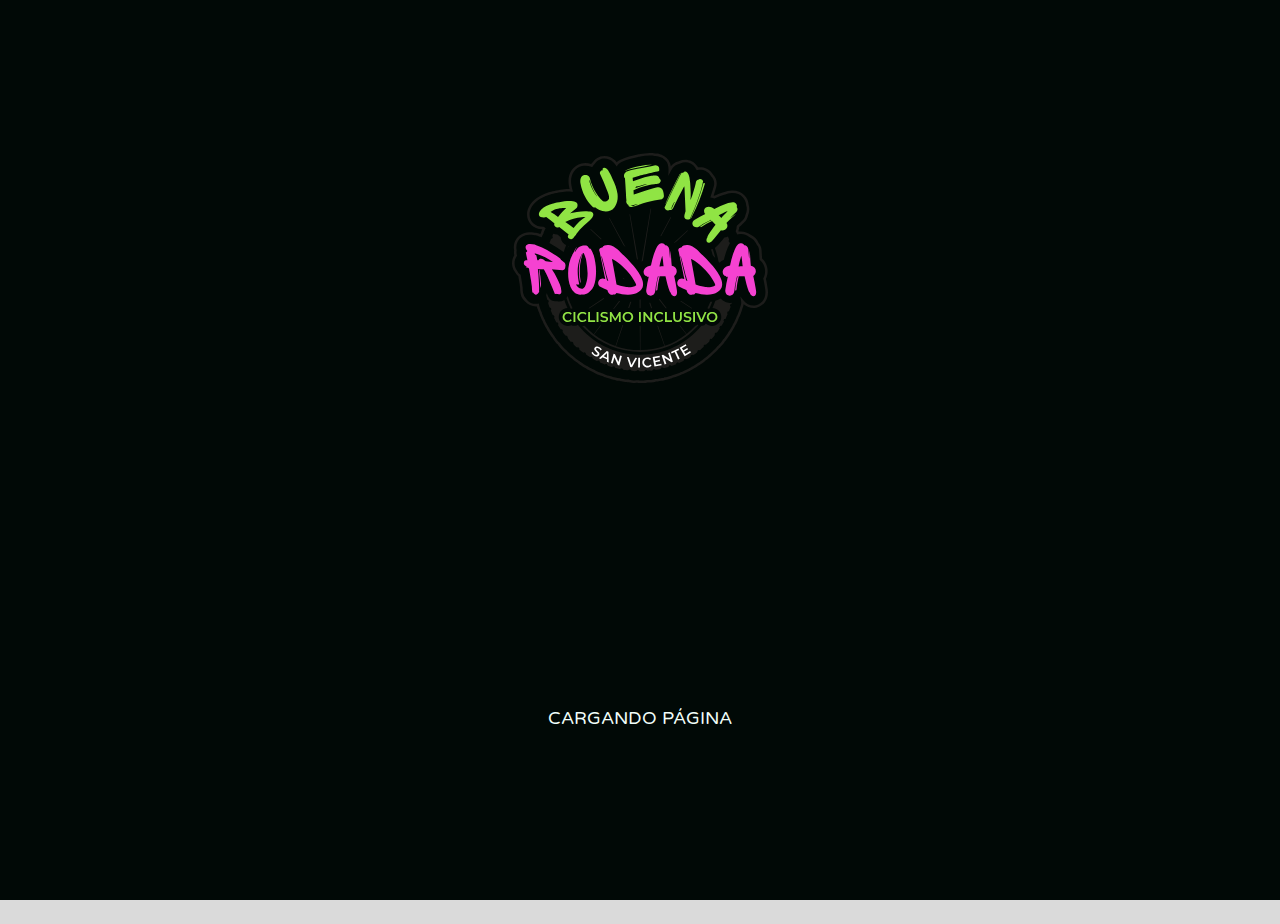
<file: index.html>
<!DOCTYPE html>

<html lang="es">
    <head>
        <meta charset="utf-8">
        <meta name="viewport" content="width=device-width, initial-scale=1">
        <link rel="shortcut icon" href="./assets/page/favicon.png" type="image/x-icon">
        <link rel="stylesheet" href="./css/style.css">
        <script src="./js/index.js"></script>
        <title>Inicio | Buena Rodada</title>

        <!-- Robots -->
        <meta name="description" content="Descripcion buena rodada"/>
        <meta name="keywords" content="Buena Rodada, Carreras, Inscripciones"/>
        <meta name="author" content="Buena Rodada"/>
        <meta name="robots" content="index, notranslate, nosnippet, noarchive, noimageindex"> <!-- Modify this later -->
        <!-- <meta name="google-site-verification" content=""/> --> <!-- Add sitemap.xml later -->
        <meta property="og:title" content="Buena Rodada"/>
        <meta property="og:site_name" content="Buena Rodada"/>
        <meta property="og:description" content="Ciclismo Inclusivo"/> <!-- Modify this later -->
        <meta property="og:type" content="website"/>
        <meta property="og:image" content="https://coffee-mug-games.github.io/assets/logo/page/og_image.png"/> <!-- Add image URL later -->
        <meta property="og:image:alt" content="Buena Rodada"/>
        <meta property="og:image:type" content="image/jpg"/>
        <link rel="canonical" href="https://www.pagina.com"/> <!-- Add page link later (for example: the cannonical url for coffee mug games is https://coffee-mug-games.github.io/) -->
        <meta property="og:url" content="https://coffee-mug-games.github.io/"/> <!-- Add later (same as cannonical URL) -->
        <meta property="og:locale" content="es_AR"/>
    </head>

    <body class="body-main" onload="pageStartup()">
        <div class="startup-div disable-scrolling" id="pageStartupDiv">
            <img src="./assets/org/buena_rodada_8.svg" alt="Buena Rodada Logo">
            <p>Cargando página</p>
        </div>

        <nav class="nav-main" id="navMain">
            <img src="./assets/org/buena_rodada_8.svg" alt="Buena Rodada Logo" class="nav-image" onclick="location.href='./index.html';">

            <div class="nav-options-div">
                <ul class="nav-options">
                    <li><a href="#home">Inicio</a></li>
                    <!-- <li><a href="#aboutus" class="nav-options-mobile-button">Quienes somos</a></li> -->
                    <li><a href="#register">Inscripciones</a></li>
                    <li><a href="#contact">Contacto</a></li>
                </ul>
                
                <a class="nav-theme" onclick="navChangeColorScheme()">
                    <img src="./assets/page/mode_auto.svg" alt="Change theme" id="navColorSchemeChanger" class="svg-color">
                </a>
                
                <a class="nav-hamburger" onclick="navHamburgerInteract()">
                    <img src="./assets/page/hamburger.svg" alt="Menu" id="navHamburgerIcon" class="svg-color">
                </a>
            </div>
        </nav>
        
        <div id="navMobileOptions" class="nav-options-mobile" onclick="navHamburgerCollapse()">
            <ul>
                <li><a href="#home" class="nav-options-mobile-button">Inicio</a></li>
                <!-- <li><a href="#aboutus" class="nav-options-mobile-button">Quienes somos</a></li> -->
                <li><a href="#register" class="nav-options-mobile-button">Inscripciones</a></li>
                <li><a href="#contact" class="nav-options-mobile-button">Contacto</a></li>
            </ul>
        </div>
        
        <main onclick="navHamburgerCollapse()" id="home">
            <!--
            <div class="container" id="nextEvents">
                <p class="container-title">Próximos eventos</p>
                <p class="container-subtitle">*Carrusel con imagenes principales*</p>
            </div>
            -->

            <div class="container" id="register">
                <p class="container-title">Inscripciones</p>

                <div class="container-item-row">
                    <div class="container-item">
                        <img class="container-item-img"src="./assets/images/portait1.jpeg" alt="Carrera de Ciclismo 1">
                        <p class="container-item-title">Rural Bike - 7 de noviembre</p>
                        <p class="container-item-subtitle">Buena Rodada Ciclismo Inclusivo</p>
                        <a class="container-item-button" href="./form.html">Más Información</a>
                    </div>

                    <div class="container-item">
                        <img class="container-item-img"src="./assets/images/portait2.jpeg" alt="Carrera de Ciclismo 2">
                        <p class="container-item-title">Carrera 2 - 7 de noviembre</p>
                        <p class="container-item-subtitle">Buena Rodada Ciclismo Inclusivo</p>
                        <a class="container-item-button" href="./form.html">Más Información</a>
                    </div>

                    <div class="container-item">
                        <img class="container-item-img"src="./assets/images/race3.jpg" alt="Carrera de Ciclismo 3">
                        <p class="container-item-title">Carrera 3 - 7 de noviembre</p>
                        <p class="container-item-subtitle">Buena Rodada Ciclismo Inclusivo</p>
                        <a class="container-item-button" href="./form.html">Más Información</a>
                    </div>
                </div>
            </div>
        </main>

        <footer class="footer-container" id="contact" onclick="navHamburgerCollapse()">
            <p class="footer-container-title">Contactanos</p>

            <div class="footer-container-content">
                <img class="footer-container-logo"src="./assets/org/buena_rodada_8.svg" alt="Buena Rodada Logo" onclick="location.href='./index.html';">
                
                <div class="footer-divisor"></div>

                <div class="footer-subcontainer">
                    <a href="https://wa.me/+5491162284808">
                        <img src="./assets/page/logo_whatsapp.svg" alt="Whatsapp Logo" class="svg-color">
                        <p>Whatsapp</p>
                    </a>
                    
                    <a href="https://www.instagram.com/buenarodadaciclismoinclusivosv">
                        <img src="./assets/page/logo_instagram.svg" alt="Instagram Logo" class="svg-color">
                        <p>Instagram</p>
                    </a>
                    
                    <a href="https://www.facebook.com/profile.php?id=61563568111874&mibextid=ZbWKwL">
                        <img src="./assets/page/logo_facebook.svg" alt="Facebook Logo" class="svg-color">
                        <p>Facebook</p>
                    </a>
                </div>
            </div>

            <a href="https://github.com/Mekanical-Software" class="footer-container-copy" target="_blank">©2024 Mekanical Software</a>
        </footer>
    </body>
</html>
</file>
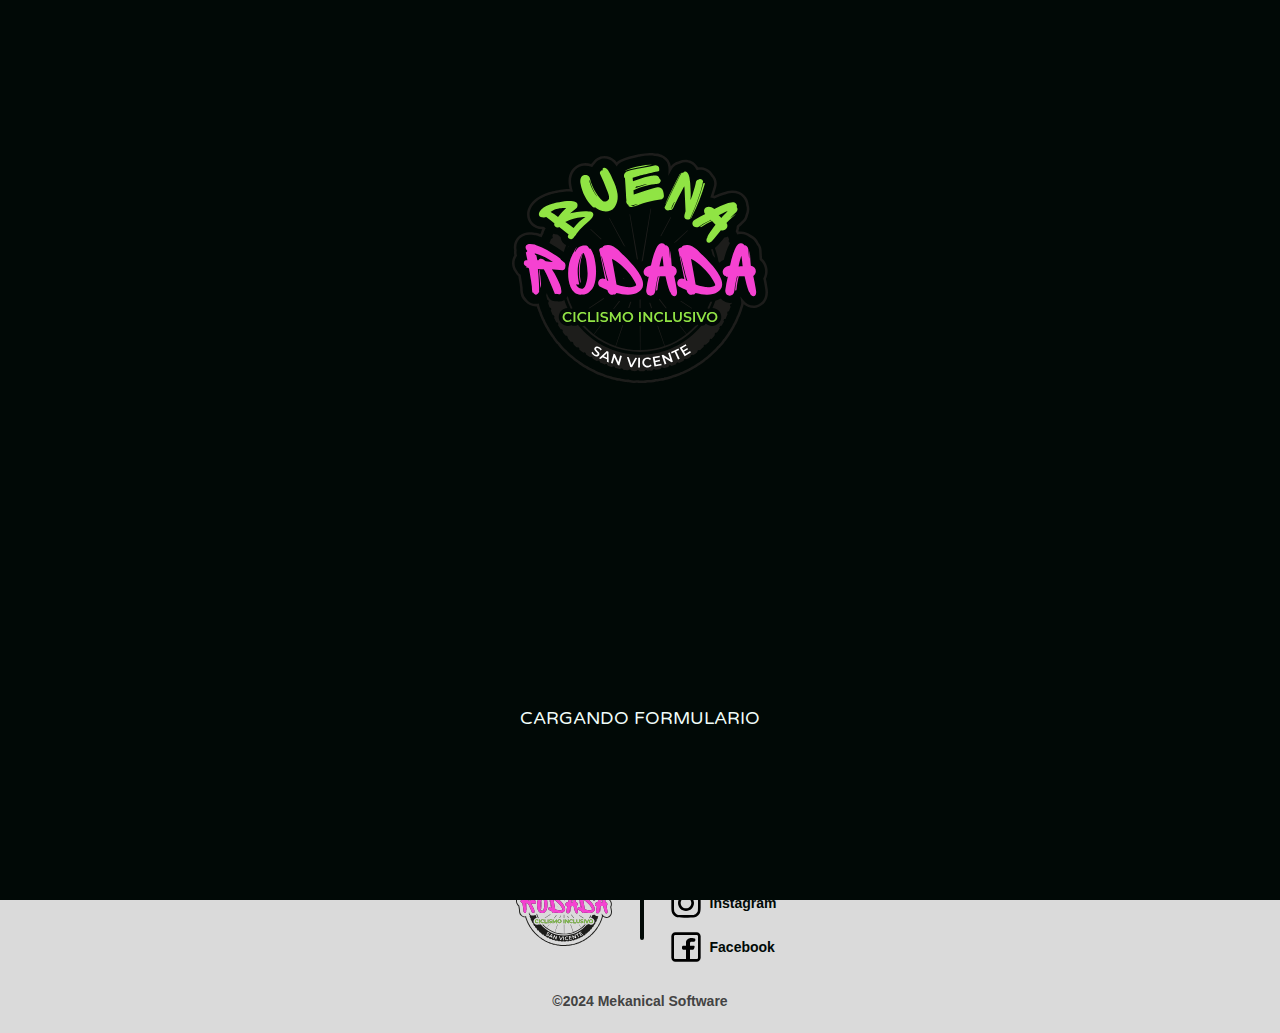
<file: form.html>
<!DOCTYPE html>

<html lang="es">
    <head>
        <meta charset="utf-8">
        <meta name="viewport" content="width=device-width, initial-scale=1">
        <link rel="shortcut icon" href="./assets/page/favicon.png" type="image/x-icon">
        <link rel="stylesheet" href="./css/style.css">
        <script src="./js/index.js"></script>
        <title>Inscripciones | Buena Rodada</title>
    </head>

    <body class="body-main" onload="pageStartup()">
        <div class="startup-div disable-scrolling" id="pageStartupDiv">
            <img src="./assets/org/buena_rodada_8.svg" alt="Buena Rodada Logo">
            <p>Cargando formulario</p>
        </div>

        <nav class="nav-main" id="navMain">
            <img src="./assets/org/buena_rodada_8.svg" alt="Buena Rodada Logo" class="nav-image" onclick="location.href='./index.html';">

            <div class="nav-options-div">
                <ul class="nav-options">
                    <li><a href="./index.html#home">Inicio</a></li>
                    <!-- <li><a href="./index.html#aboutus" class="nav-options-mobile-button">Quienes somos</a></li> -->
                    <li><a href="#register">Inscripciones</a></li>
                    <li><a href="#contact">Contacto</a></li>
                </ul>
                
                <a class="nav-theme" onclick="navChangeColorScheme()">
                    <img src="./assets/page/mode_auto.svg" alt="Change theme" id="navColorSchemeChanger" class="svg-color">
                </a>
                
                <a class="nav-hamburger" onclick="navHamburgerInteract()">
                    <img src="./assets/page/hamburger.svg" alt="Menu" id="navHamburgerIcon" class="svg-color">
                </a>
            </div>
        </nav>
        
        <div id="navMobileOptions" class="nav-options-mobile" onclick="navHamburgerCollapse()">
            <ul>
                <li><a href="./index.html#home" class="nav-options-mobile-button">Inicio</a></li>
                <!-- <li><a href="./index.html#aboutus" class="nav-options-mobile-button">Quienes somos</a></li> -->
                <li><a href="#register" class="nav-options-mobile-button">Inscripciones</a></li>
                <li><a href="#contact" class="nav-options-mobile-button">Contacto</a></li>
            </ul>
        </div>

        <main onclick="navHamburgerCollapse()">
            <div class="container" id="register">
                <iframe class="form" src="https://docs.google.com/forms/d/e/1FAIpQLSeH1P-D-SH-MLBAofwD_BZyLZ5M94BPrL-g-qLuJChLUN_a3A/viewform?embedded=true" width=100% height=600px frameborder="0" marginheight="0" marginwidth="0">Cargando…</iframe>
            </div>
        </main>

        <footer class="footer-container" id="contact" onclick="navHamburgerCollapse()">
            <p class="footer-container-title">Contactanos</p>

            <div class="footer-container-content">
                <img class="footer-container-logo"src="./assets/org/buena_rodada_8.svg" alt="Buena Rodada Logo" onclick="location.href='./index.html';">
                
                <div class="footer-divisor"></div>

                <div class="footer-subcontainer">
                    <a href="https://wa.me/+5491162284808">
                        <img src="./assets/page/logo_whatsapp.svg" alt="Whatsapp Logo" class="svg-color">
                        <p>Whatsapp</p>
                    </a>
                    
                    <a href="https://www.instagram.com/buenarodadaciclismoinclusivosv">
                        <img src="./assets/page/logo_instagram.svg" alt="Instagram Logo" class="svg-color">
                        <p>Instagram</p>
                    </a>
                    
                    <a href="https://www.facebook.com/profile.php?id=61563568111874&mibextid=ZbWKwL">
                        <img src="./assets/page/logo_facebook.svg" alt="Facebook Logo" class="svg-color">
                        <p>Facebook</p>
                    </a>
                </div>
            </div>

            <a href="https://github.com/Mekanical-Software" class="footer-container-copy" target="_blank">©2024 Mekanical Software</a>
        </footer>
    </body>
</html>
</file>
<file: css/style.css>
@import url('https://fonts.googleapis.com/css2?family=Varela+Round&display=swap');
@import url('https://fonts.googleapis.com/css2?family=Almarai:wght@700&display=swap');

* {
    scroll-behavior: smooth;
    scroll-margin-top: 120px;
    scrollbar-width: none;
    -ms-overflow-style: none;
}

*::-webkit-scrollbar { 
    display: none;
}

:root {
    /* Colors */
    --color-text:                   light-dark(#010906, #f1fef9);
    --color-text-alt:               light-dark(#f1fef9, #010906);
    --color-background:             light-dark(#dadada, #010906);
    --color-background-alt:         light-dark(#ffffff, #1d1d1d);
    --color-primary:                light-dark(#ffffff, #b4b4b4);
    --color-secondary:              light-dark(#434343, #b4b4b4);
    --color-accent:                 light-dark(#010906, #ffffff);
    --color-shadow:                 light-dark(#010906, #010906);
    --color-background-container:   light-dark(#c2c2c2, #141414);
    --color-loading-bg:             #010906;
    --color-loading-text:           #f1fef9;

    /*
    --color-text:                   #f1fef9;
    --color-text-alt:               #010906;
    --color-background:             #010906
    --color-background-alt:         #474747;    /*--color-background-alt: #dadada;
    --color-primary:                #f542d1;
    --color-secondary:              #434343;
    --color-accent:                 #90e444;
    --color-shadow:                 #010906;
    --color-background-container:   #141414;
    --color-loading-bg:             #010906;
    --color-loading-text:           #f1fef9;
    */

    /* Font styles */
    --text-extra-extra-big:     60px;
    --text-extra-big:           24px;
    --text-big:                 18px;
    --text-medium:              16px;
    --text-small:               14px;
    --text-extra-small:         12px;
}

/* Media query for light theme */
@media (prefers-color-scheme: light) {
    .svg-color {
        filter: invert(100%);
        -webkit-filter: invert(100%);
    }
}

/* Media query for dark theme */
@media (prefers-color-scheme: dark) {
    .svg-color {
        filter: invert(0%);
        -webkit-filter: invert(0%);
    }
}

/* Media query for small screen devices */
@media screen and (max-width: 780px) {
    .nav-image {
        width: 50px;
    }
    
    .nav-options {
        display: none;
    }

    .nav-hamburger {
        display: block;
    }
}

/* Media query for big screen devices */
@media screen and (min-width: 780px) {
    .nav-image {
        width: 96px;
    }
    
    .nav-options {
        display: inline-flex;
    }

    .nav-hamburger {
        display: none;
    }

    .container-item:hover {
        scale: 1.1;
    }
}


/* Keyframes */
@keyframes startup-disapear {
    from {
        opacity: 1;
        visibility: visible;
    }
    to {
        opacity: 0;
        visibility: hidden;
    }
}

@keyframes startup-anim {
    0% {
        opacity: 0;
    }

    25% {
        opacity: 1;
    }

    75% {
        opacity: 1;
    }

    100% {
        opacity: 0;
    }
}

@keyframes nav-options-show {
    from {
        opacity: 0;
        margin: 0;
    }
    to {
        opacity: 1;
        margin: 0px 16px;
    }
}

@keyframes nav-options-mobile-show {
    from {
        opacity: 0;
        top: -200px;
    }
    to {
        opacity: 1;
        top: 64px;
        visibility: visible;
    }
}

@keyframes nav-options-mobile-hide {
    from {
        opacity: 1;
        top: 64px;
    }
    to {
        opacity: 0;
        top: -200px;
        visibility: hidden;
    }
}

@keyframes nav-theme-show {
    0% {
        rotate: 0deg;
    }
    30% {
        rotate: -90deg;
    }
    100% {
        rotate: 360deg;
    }
}


/* Other */
.disable-scrolling {
    height: 100%;
    overflow: hidden;
}

.enable-scrolling {
    overflow: scroll;
}

/* Body */
.body-main {
    margin: 0;
    padding: 0;
    z-index: 99;
    margin-top: 100px;
    background-color: var(--color-background-alt);
    transition: background-color 0.1s linear;
    -webkit-transition: background-color 0.1s linear;
    -moz-transition: background-color 0.1s linear;
    -ms-transition: background-color 0.1s linear;
    -o-transition: background-color 0.1s linear;
}

.svg-inverted {
    filter: invert(100%);
    -webkit-filter: invert(100%);
}

.svg-not-inverted {
    filter: invert(0%);
    -webkit-filter: invert(0%);
}

.startup-div {
    user-select: none;
    z-index: 1000;
    width: 100vw;
    height: 100vh;
    position: fixed;
    top: 0;
    bottom: 0;
    right: 0;
    left: 0;
    display: flex;
    flex-direction: column;
    align-items: center;
    justify-content: space-around;
    background-color: var(--color-loading-bg);
}

.startup-div img {
    width: 256px;
    height: auto;
}

.startup-div p {
    color: var(--color-loading-text);
    text-transform: uppercase;
    font-size: var(--text-big);
    font-family: "Varela Round", sans-serif;
    font-weight: 400;
    font-style: normal;
    text-align: center;
    animation: startup-anim 2s infinite linear;
    -webkit-animation: startup-anim 2s infinite linear;
}

.startup-loaded {
    animation: startup-disapear 0.5s forwards linear;
    -webkit-animation: startup-disapear 0.5s forwards linear;
}


/* Nav */
.nav-main {
    z-index: 999;
    user-select: none;
    background-color: var(--color-background);
    position: fixed;
    top: 0;
    left: 0;
    right: 0;
    display: flex;
    flex-direction: row;
    flex-wrap: nowrap;
    justify-content: space-between;
    align-items: center;
}

.nav-image {
    width: 50px;
    height: auto;
    margin: 10px;
    cursor: pointer;
    transition: scale 0.1s linear;
    -webkit-transition: scale 0.1s linear;
    -moz-transition: scale 0.1s linear;
    -ms-transition: scale 0.1s linear;
    -o-transition: scale 0.1s linear;
}

.nav-image:hover {
    scale: 1.1;
}

.nav-options-div {
    display: flex;
    flex-direction: row;
    flex-wrap: nowrap;
    align-content: center;
    justify-content: center;
    align-items: center;
    margin-right: 10px;
}

.nav-theme {
    margin-top: 1px;
}

.nav-theme img {
    width: 30px;
    height: auto;
    margin: 10px;
    transition: scale 0.1s linear;
    -webkit-transition: scale 0.1s linear;
    -moz-transition: scale 0.1s linear;
    -ms-transition: scale 0.1s linear;
    -o-transition: scale 0.1s linear;
}

.nav-theme img:hover {
    scale: 1.1;
    cursor: pointer;
}

.nav-hamburger img {
    width: 40px;
    height: auto;
    margin: 10px;
    transition: all 0.1s linear;
    -webkit-transition: all 0.1s linear;
    -moz-transition: all 0.1s linear;
    -ms-transition: all 0.1s linear;
    -o-transition: all 0.1s linear;
}

.nav-hamburger img:hover {
    scale: 1.05;
    cursor: pointer;
}

.nav-options {
    user-select: none;
    text-transform: uppercase;
    font-size: var(--text-big);
    list-style-type: none;
    font-family: "Varela Round", sans-serif;
    font-weight: 400;
    font-style: normal;
}

.nav-options li a {
    text-decoration: none;
    color: var(--color-text);
    margin: 10px;
    animation: nav-options-show 0.5s forwards;
    -webkit-animation: nav-options-show 0.5s forwards;
}

.nav-options li a:hover {
    color: var(--color-primary);
}

.nav-options-mobile {
    position: fixed;
    z-index: 998;
    top: 64px;
    left: 0;
    right: 0;
    width: 100%;
    user-select: none;
    background-color: var(--color-background);
    border-style: solid;
    border-width: 0px 0px 1px;
    border-color: var(--color-accent);
    border-radius: 0px 0px 15px 15px;
    -webkit-border-radius: 0px 0px 15px 15px;
    -moz-border-radius: 0px 0px 15px 15px;
    -ms-border-radius: 0px 0px 15px 15px;
    -o-border-radius: 0px 0px 15px 15px;
}

.nav-options-mobile ul {
    padding: 0;
    margin: 8px 0px 16px;
    display: flex;
    flex-direction: column;
    list-style-type: none;
}

.nav-options-mobile ul li {
    float: left;
}

.nav-options-mobile ul li:hover {
    background-color: var(--color-primary);
}

.nav-options-mobile ul li a {
    display: flex;
    justify-content: center;
    padding: 10px;
    text-decoration: none;
    color: var(--color-text);
    text-transform: uppercase;
    font-size: var(--text-big);
    font-family: "Varela Round", sans-serif;
    font-weight: 400;
    font-style: normal;
}

.nav-options-mobile ul li a:hover {
    color: var(--color-shadow);
}


/* Containers */
.container {
    display: flex;
    flex-direction: column;
    flex-wrap: nowrap;
    align-items: center;
    justify-content: center;
    background-color: var(--color-background);
    margin: 32px 8px;
    padding: 8px;
    padding-bottom: 20px;
    border-radius: 10px;
    -webkit-border-radius: 10px;
    -moz-border-radius: 10px;
    -ms-border-radius: 10px;
    -o-border-radius: 10px;
}

.container-title {
    color: var(--color-text);
    font-size: var(--text-extra-big);
    font-family: "Almorai", sans-serif;
    font-weight: 700;
    font-style: normal;
    text-align: center;
    text-transform: uppercase;
    user-select: none;
}

.container-extra-title {
    color: var(--color-text);
    font-size: var(--text-extra-extra-big);
    font-family: "Almorai", sans-serif;
    font-weight: 700;
    font-style: normal;
    text-align: center;
    text-transform: uppercase;
    user-select: none;
    margin-bottom: 50px;
}

.container-subtitle {
    color: var(--color-text);
    font-size: var(--text-big);
    font-family: "Almorai", sans-serif;
    font-weight: 700;
    text-align: center;
    font-style: normal;
    user-select: none;
}

.container-description {
    color: var(--color-text);
    font-size: var(--text-medium);
    font-family: "Almorai", sans-serif;
    font-weight: 700;
    font-style: normal;
    text-align: center;
    user-select: none;
}

.container-img {
    width: 320px;
    min-width: 320px;
    height: auto;
    border-radius: 10px;
    -webkit-border-radius: 10px;
    -moz-border-radius: 10px;
    -ms-border-radius: 10px;
    -o-border-radius: 10px;
}

.container-button {
    color: var(--color-text-alt);
    background-color: var(--color-accent);
    box-shadow: 0 0 15px var(--color-accent);
    font-size: var(--text-small);
    font-family: "Almorai", sans-serif;
    font-weight: 700;
    font-style: normal;
    text-decoration: none;
    text-transform: uppercase;
    margin: 14px;
    margin-bottom: 30px;
    padding: 10px;
    user-select: none;
    border-radius: 8px;
    -webkit-border-radius: 8px;
    -moz-border-radius: 8px;
    -ms-border-radius: 8px;
    -o-border-radius: 8px;
    transition: scale 0.3s ease;
    -webkit-transition: scale 0.3s ease;
    -moz-transition: scale 0.3s ease;
    -ms-transition: scale 0.3s ease;
    -o-transition: scale 0.3s ease;
}

.container-button:hover {
    scale: 1.1;
}

.container-item-row {
    display: flex;
    flex-direction: row;
    flex-wrap: wrap;
    align-items: center;
    justify-content: center;
    align-content: center;
}

.container-item {
    display: flex;
    flex-direction: column;
    flex-wrap: nowrap;
    align-items: center;
    justify-content: center;
    background-color: var(--color-background-container);
    box-shadow: 3px 3px 30px var(--color-background);
    margin: 16px;
    padding: 0px;
    border-style: solid;
    border-width: 1px;
    border-color: var(--color-background-alt);
    border-radius: 10px;
    -webkit-border-radius: 10px;
    -moz-border-radius: 10px;
    -ms-border-radius: 10px;
    -o-border-radius: 10px;
    transition: scale 0.3s ease;
    -webkit-transition: scale 0.3s ease;
    -moz-transition: scale 0.3s ease;
    -ms-transition: scale 0.3s ease;
    -o-transition: scale 0.3s ease;
}

.container-item-img {
    width: 320px;
    height: 215px;
    display: block;
    border-radius: 8px 8px 0 0;
    -webkit-border-radius: 8px 8px 0 0;
    -moz-border-radius: 8px 8px 0 0;
    -ms-border-radius: 8px 8px 0 0;
    -o-border-radius: 8px 8px 0 0;
}

.container-item-title {
    /* Top image position (delete if you want normal positioning) */
    /*position: relative;
    top: -45px;
    text-shadow: 2px 2px 2px var(--color-text-alt);
    height: 0;*/

    width: 300px;
    text-align: center;
    color: var(--color-text);
    font-size: var(--text-medium);
    font-family: "Almorai", sans-serif;
    font-weight: 700;
    font-style: normal;
    text-transform: uppercase;
    user-select: none;
}

.container-item-subtitle {
    /* Top image position (delete if you want normal positioning) */
    margin-bottom: 20px;
    
    width: 300px;
    height: auto;
    margin-top: 0;
    text-align: center;
    color: var(--color-text);
    font-size: var(--text-extra-small);
    font-family: "Almorai", sans-serif;
    font-weight: 700;
    font-style: normal;
    user-select: none;
}

.container-item-button {
    color: var(--color-text-alt);
    background-color: var(--color-accent);
    box-shadow: 0 0 15px var(--color-accent);
    font-size: var(--text-medium);
    font-family: "Almorai", sans-serif;
    font-weight: 700;
    font-style: normal;
    text-decoration: none;
    text-transform: uppercase;
    margin: 14px;
    margin-bottom: 30px;
    /*margin-bottom: -20px;*/
    padding: 10px;
    border-radius: 8px;
    -webkit-border-radius: 8px;
    -moz-border-radius: 8px;
    -ms-border-radius: 8px;
    -o-border-radius: 8px;
    transition: scale 0.3s ease;
    -webkit-transition: scale 0.3s ease;
    -moz-transition: scale 0.3s ease;
    -ms-transition: scale 0.3s ease;
    -o-transition: scale 0.3s ease;
}

.container-item-button:hover {
    scale: 1.1;
}


/* Footer */
.footer-container {
    position: static;
    background-color: var(--color-background);
    margin: 0;
    padding: 16px;
    display: flex;
    flex-direction: column;
    align-items: center;
    align-content: center;
    justify-content: center;
}

.footer-container-content {
    width: 100%;
    display: flex;
    flex-direction: row;
    align-items: center;
    align-content: center;
    justify-content: center;
}

.footer-divisor {
    visibility: visible;
    width: 0px;
    height: 70px;
    margin: 16px;
    background-color: var(--color-accent);
    border-style: solid;
    border-color: var(--color-accent);
    border-width: 2px;
    border-radius: 10px;
    -webkit-border-radius: 10px;
    -moz-border-radius: 10px;
    -ms-border-radius: 10px;
    -o-border-radius: 10px;
}

.footer-container-title {
    color: var(--color-text);
    font-size: var(--text-big);
    font-family: "Almorai", sans-serif;
    font-weight: 700;
    font-style: normal;
    text-align: center;
    text-transform: uppercase;
    user-select: none;
    margin: 16px;
    margin-bottom: 24px;
}

.footer-container-subtitle {
    color: var(--color-text);
    font-size: var(--text-small);
    font-family: "Almorai", sans-serif;
    font-weight: 700;
    font-style: normal;
    text-align: center;
    user-select: none;
    margin: 8px;
    margin-bottom: 8px;
}

.footer-container-copy {
    color: var(--color-secondary);
    font-size: var(--text-small);
    font-family: "Almorai", sans-serif;
    font-weight: 700;
    font-style: normal;
    text-align: center;
    text-decoration: none;
    user-select: none;
    margin: 8px;
    margin-top: 24px;
    transition: scale 0.2s ease;
    -webkit-transition: scale 0.2s ease;
    -moz-transition: scale 0.2s ease;
    -ms-transition: scale 0.2s ease;
    -o-transition: scale 0.2s ease;
}

.footer-container-copy:hover {
    scale: 1.1;
    cursor: pointer;
}

.footer-container-logo {
    width: 96px;
    height: auto;
    margin: 12px;
    user-select: none;
    transition: scale 0.3s ease;
    -webkit-transition: scale 0.3s ease;
    -moz-transition: scale 0.3s ease;
    -ms-transition: scale 0.3s ease;
    -o-transition: scale 0.3s ease;
}

.footer-container-logo:hover {
    scale: 1.1;
    cursor: pointer;
}

.footer-subcontainer {
    position: static;
    background-color: var(--color-background);
    margin: 0;
    padding: 0;
    display: flex;
    flex-direction: column;
    align-items: center;
    align-content: center;
    justify-content: center;
}

.footer-subcontainer a {
    width: 100%;
    display: flex;
    flex-direction: row;
    align-items: center;
    align-content: center;
    justify-content: flex-start;
    user-select: none;
    text-decoration: none;
    transition: scale 0.3s ease;
    -webkit-transition: scale 0.3s ease;
    -moz-transition: scale 0.3s ease;
    -ms-transition: scale 0.3s ease;
    -o-transition: scale 0.3s ease;
}

.footer-subcontainer a:hover {
    scale: 1.1;
}

.footer-subcontainer a img {
    width: 32px;
    height: auto;
    user-select: none;
    margin-left: 10px;
}

.footer-subcontainer a p {
    color: var(--color-text);
    font-size: var(--text-small);
    font-family: "Almorai", sans-serif;
    font-weight: 700;
    font-style: normal;
    text-align: left;
    user-select: none;
    margin-left: 8px;
}
</file>
